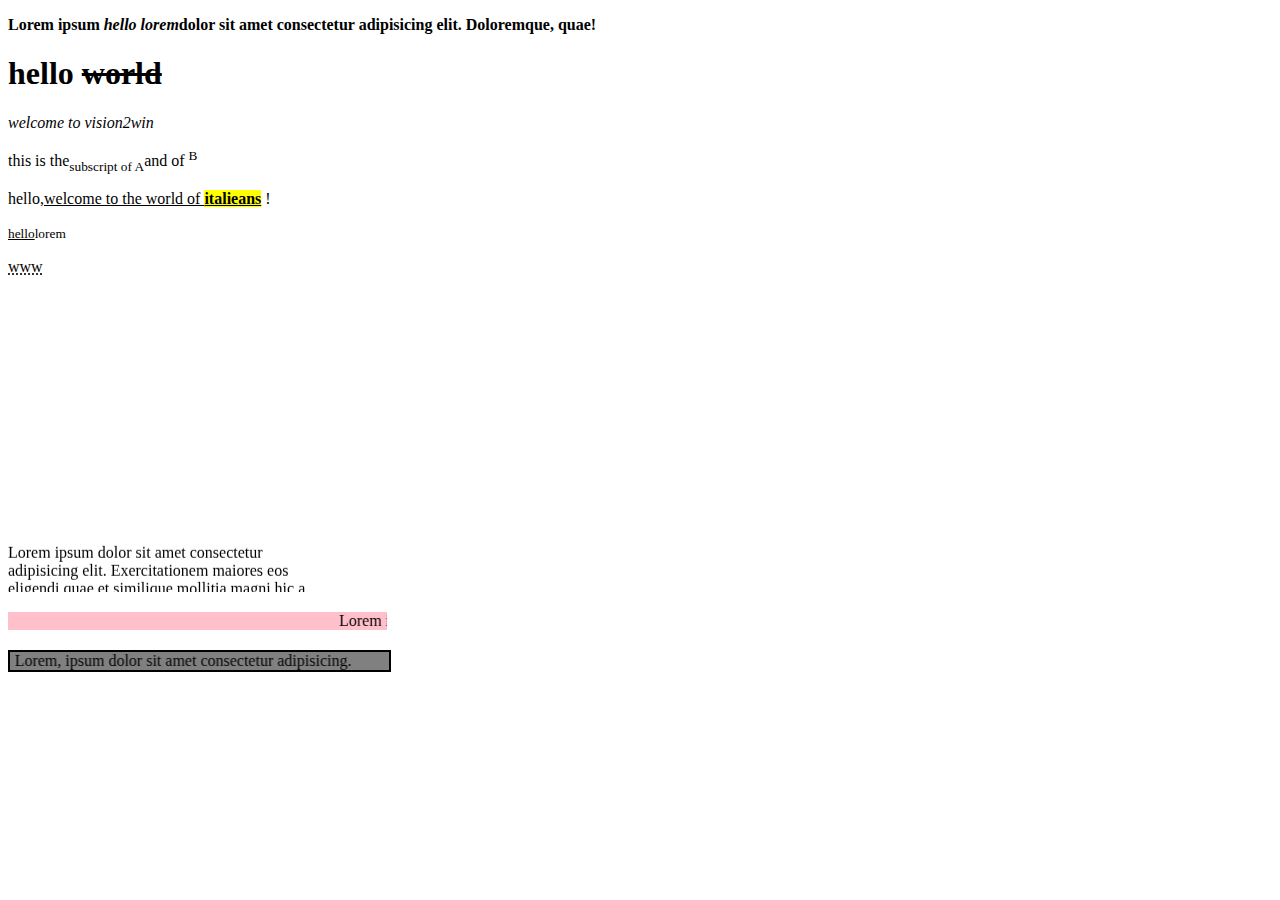
<file: vision 2 win/class2.html>
<!DOCTYPE html>
<html lang="en">
<head>
    <meta charset="UTF-8">
    <meta http-equiv="X-UA-Compatible" content="IE=edge">
    <meta name="viewport" content="width=device-width, initial-scale=1.0">
    <title>Document</title>
</head>
<body>
    <p><b>Lorem ipsum <em>hello lorem</em>dolor sit amet consectetur adipisicing elit. Doloremque, quae!</b></p>
    <h1>hello <del>world</del></h1>
    <i>welcome to vision2win</i>
    <p>this is the<sub>subscript of A</sub>and of <sup> B</sup></p>
    <p>hello,<ins>welcome to the world of <strong><mark>italieans</mark></strong></ins> !</p>
    <p><small><u>hello</u>lorem</small></p>
    <p><abbr title="worldwideweb" >www</abbr>
    </p>
    <p><marquee direction="up" width="300px" height="300px">Lorem ipsum dolor sit amet consectetur adipisicing elit. Exercitationem maiores eos eligendi quae et similique mollitia magni hic a nam, cupiditate saepe, in laborum sequi animi quisquam eum, vel modi.</marquee></p>
    <p><marquee behavior="scroll" style="background-color:pink;width:30%;">Lorem ipsum, dolor sit amet consectetur adipisicing elit. Ratione, illum.</marquee></p>
    <p><marquee behavior="alternate" style="background-color:gray;border:2px solid black;width:30%;">Lorem, ipsum dolor sit amet consectetur adipisicing.</marquee></p>
</body>
</html>
</file>
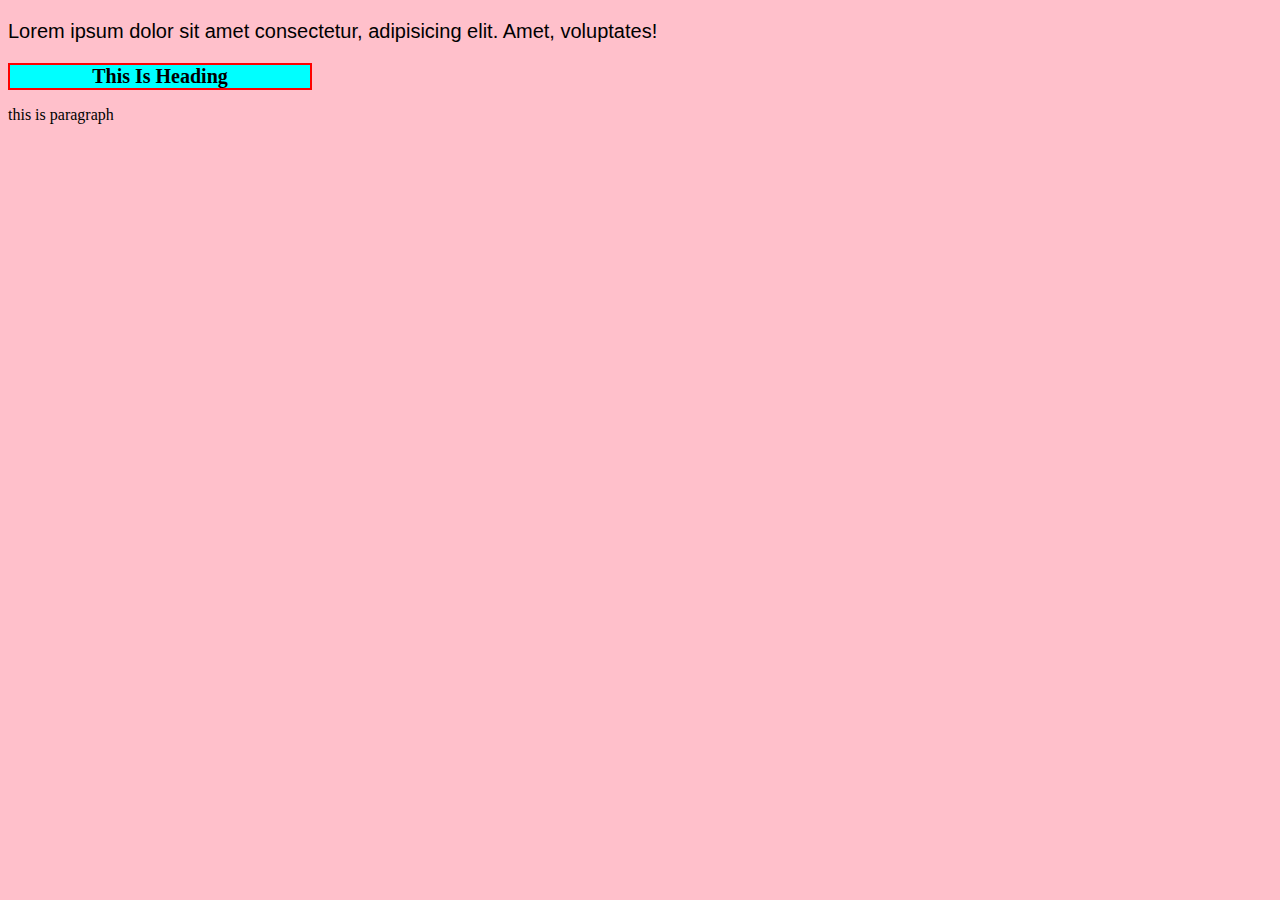
<file: vision 2 win/inline.html>
<!DOCTYPE html>
<html lang="en">
<head>
    <meta charset="UTF-8">
    <meta http-equiv="X-UA-Compatible" content="IE=edge">
    <meta name="viewport" content="width=device-width, initial-scale=1.0">
    <title>Document</title>
    <style>
        body{
            background-color:pink;
        }
        h1{
            text-transform: capitalize;
            font-size:20px;
            text-align: center;
            background-color: aqua;
            width:300px;
            border:2px solid red;
        }

    </style>
</head>
<body style="background-color:pink">
    <p style="color:slategreen;font-size:20px;font-family:arial">Lorem ipsum dolor sit amet consectetur, adipisicing elit. Amet, voluptates!</p>
    <h1>this is heading</h1>
    <p>this is paragraph</p>
</body>
</html>
</file>
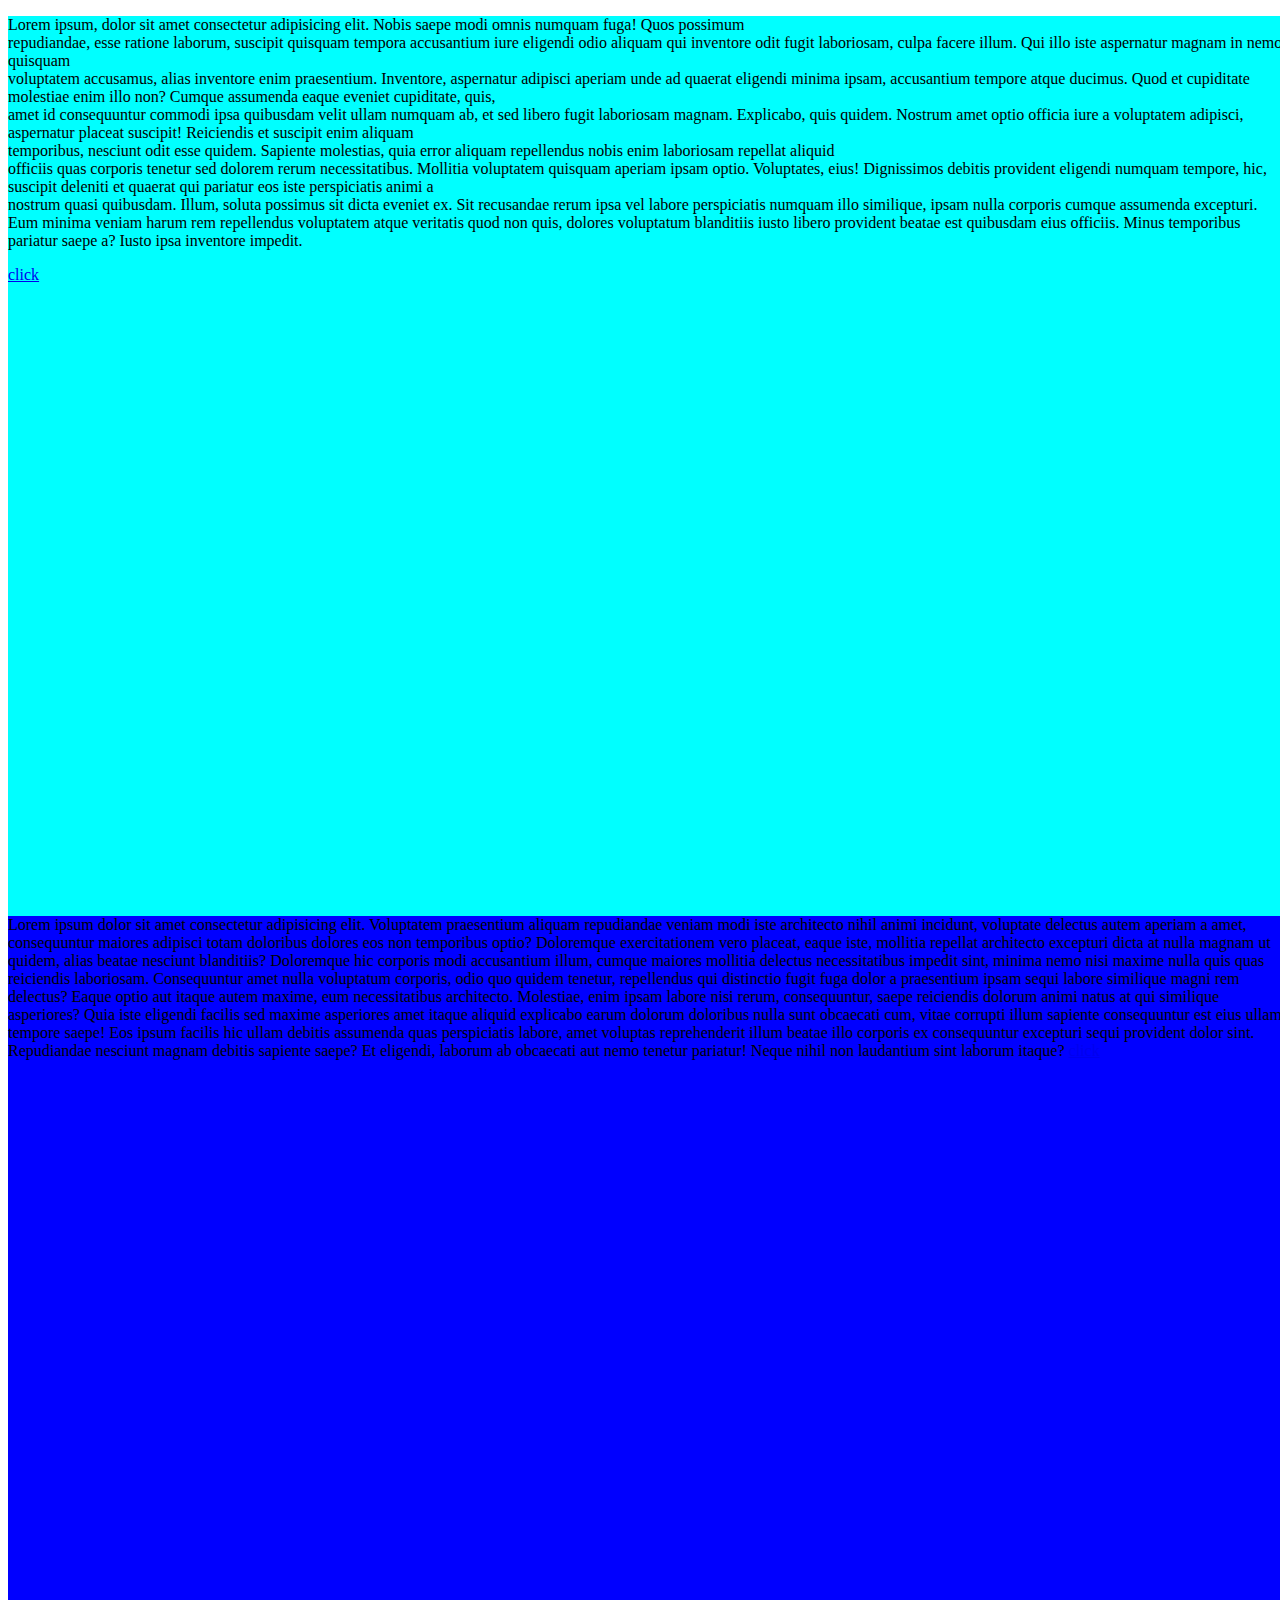
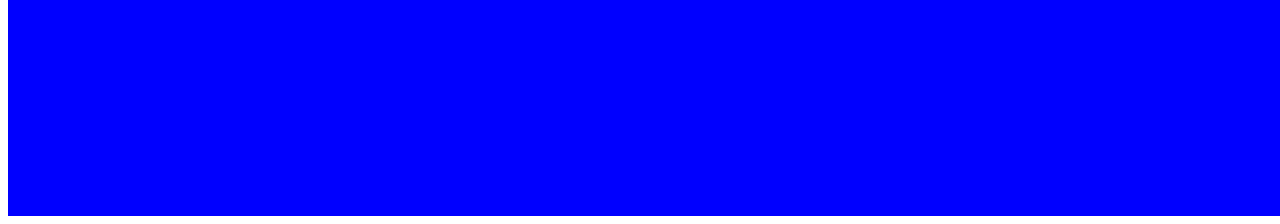
<file: vision 2 win/portfolio.html>
<!DOCTYPE html>
<html lang="en">
<head>
    <meta charset="UTF-8">
    <meta http-equiv="X-UA-Compatible" content="IE=edge">
    <meta name="viewport" content="width=device-width, initial-scale=1.0">
    <title>Document</title>
</head>
<style>
    html{
        scroll-behavior: smooth;
    }
    
    .one{
width:100vw;
height:100vh;
    }
    #box1{
        background-color: aqua;
    }
    #box2{
        background-color: blue;
    }
</style>
<body>
    
    <div class="one" id="box1">
<p>Lorem ipsum, dolor sit amet consectetur adipisicing elit. Nobis saepe modi omnis numquam fuga! Quos possimum <br>repudiandae, esse ratione laborum, suscipit quisquam tempora accusantium iure eligendi odio aliquam qui inventore odit fugit laboriosam, culpa facere illum. Qui illo iste aspernatur magnam in nemo quisquam<br> voluptatem accusamus, alias inventore enim praesentium. Inventore, aspernatur adipisci aperiam unde ad quaerat eligendi minima ipsam, accusantium tempore atque ducimus. Quod et cupiditate molestiae enim illo non? Cumque assumenda eaque eveniet cupiditate, quis, <br>amet id consequuntur commodi ipsa quibusdam velit ullam numquam ab, et sed libero fugit laboriosam magnam. Explicabo, quis quidem. Nostrum amet optio officia iure a voluptatem adipisci, aspernatur placeat suscipit! Reiciendis et suscipit enim aliquam <br>temporibus, nesciunt odit esse quidem. Sapiente molestias, quia error aliquam repellendus nobis enim laboriosam repellat aliquid <br>officiis quas corporis tenetur sed dolorem rerum necessitatibus. Mollitia voluptatem quisquam aperiam ipsam optio. Voluptates, eius! Dignissimos debitis provident eligendi numquam tempore, hic, suscipit deleniti et quaerat qui pariatur eos iste perspiciatis animi a<br> nostrum quasi quibusdam. Illum, soluta possimus sit dicta eveniet ex. Sit recusandae rerum ipsa vel labore perspiciatis numquam illo similique, ipsam nulla corporis cumque assumenda excepturi. Eum minima veniam harum rem repellendus voluptatem atque veritatis quod non quis, dolores voluptatum blanditiis iusto libero provident beatae est quibusdam eius officiis. Minus temporibus pariatur saepe a? Iusto ipsa inventore impedit.</p>
    <a href="#box2">click</a></div>
    <div class="one" id="box2">
Lorem ipsum dolor sit amet consectetur adipisicing elit. Voluptatem praesentium aliquam repudiandae veniam modi iste architecto nihil animi incidunt, voluptate delectus autem aperiam a amet, consequuntur maiores adipisci totam doloribus dolores eos non temporibus optio? Doloremque exercitationem vero placeat, eaque iste, mollitia repellat architecto excepturi dicta at nulla magnam ut quidem, alias beatae nesciunt blanditiis? Doloremque hic corporis modi accusantium illum, cumque maiores mollitia delectus necessitatibus impedit sint, minima nemo nisi maxime nulla quis quas reiciendis laboriosam. Consequuntur amet nulla voluptatum corporis, odio quo quidem tenetur, repellendus qui distinctio fugit fuga dolor a praesentium ipsam sequi labore similique magni rem delectus? Eaque optio aut itaque autem maxime, eum necessitatibus architecto. Molestiae, enim ipsam labore nisi rerum, consequuntur, saepe reiciendis dolorum animi natus at qui similique asperiores? Quia iste eligendi facilis sed maxime asperiores amet itaque aliquid explicabo earum dolorum doloribus nulla sunt obcaecati cum, vitae corrupti illum sapiente consequuntur est eius ullam tempore saepe! Eos ipsum facilis hic ullam debitis assumenda quas perspiciatis labore, amet voluptas reprehenderit illum beatae illo corporis ex consequuntur excepturi sequi provident dolor sint. Repudiandae nesciunt magnam debitis sapiente saepe? Et eligendi, laborum ab obcaecati aut nemo tenetur pariatur! Neque nihil non laudantium sint laborum itaque?
   <a href="#box1">click</a> </div>
</body>
</html>
</file>
